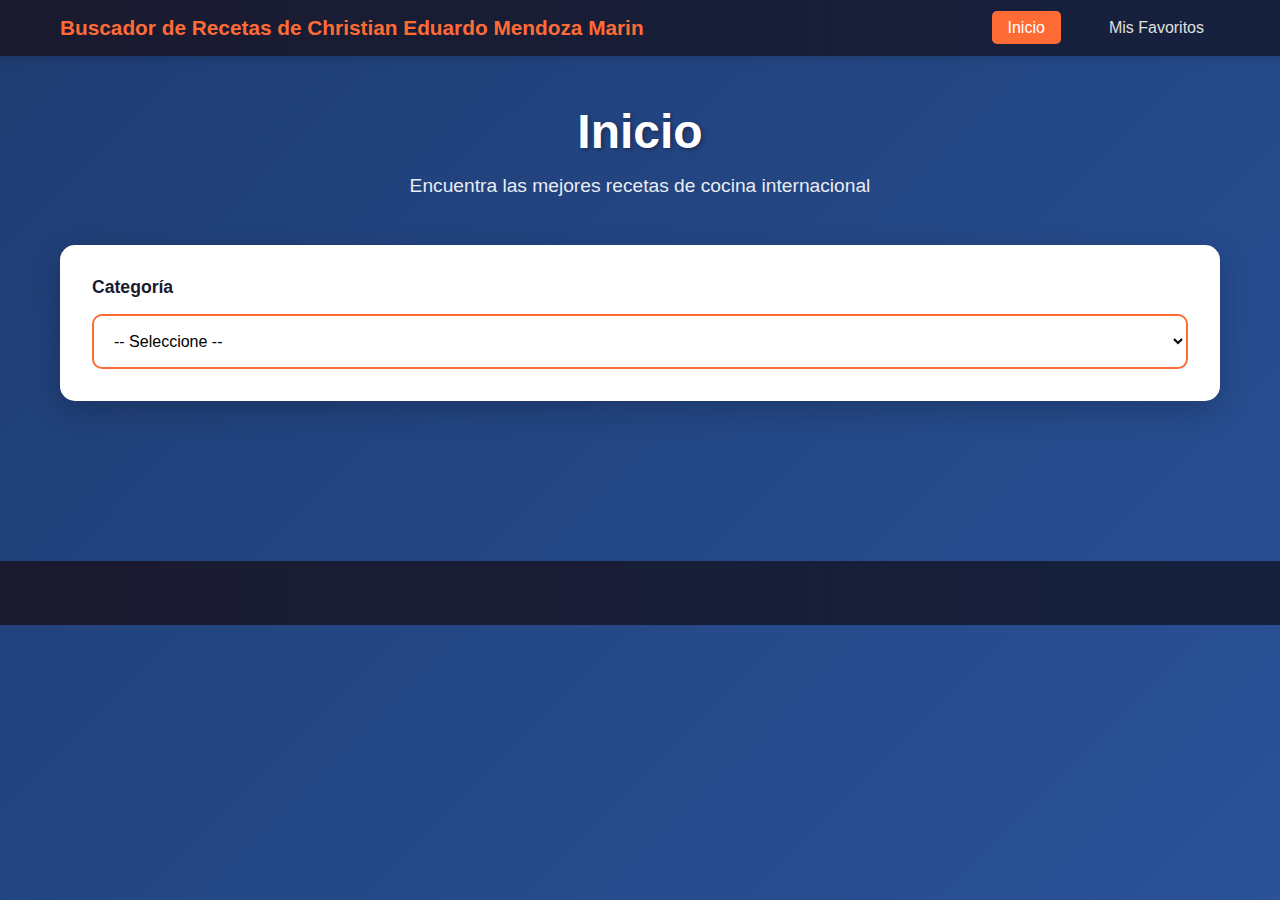
<file: index.html>
<!DOCTYPE html>
<html lang="es">
<head>
    <meta charset="UTF-8">
    <meta name="viewport" content="width=device-width, initial-scale=1.0">
    <title>Buscador de Recetas - Christian Mendoza</title>
    <link rel="stylesheet" href="styles.css">
</head>
<body>
    <nav class="navbar">
        <div class="container">
            <a href="index.html" class="logo">Buscador de Recetas de Christian Eduardo Mendoza Marin</a>
            <ul class="nav-links">
                <li><a href="index.html" class="active">Inicio</a></li>
                <li><a href="favoritos.html">Mis Favoritos</a></li>
            </ul>
        </div>
    </nav>

    <main class="container">
        <section class="hero">
            <h1>Inicio</h1>
            <p class="subtitle">Encuentra las mejores recetas de cocina internacional</p>
        </section>

        <section class="search-section">
            <div class="search-container">
                <label for="categoria">Categoría</label>
                <select id="categoria" class="select-categoria">
                    <option value="">-- Seleccione --</option>
                </select>
            </div>
        </section>

        <section id="resultado" class="resultado">
            <!-- Aquí se mostrarán las recetas -->
        </section>
    </main>

    <footer class="footer">
        <div class="container">
        </div>
    </footer>

    <script src="app.js"></script>
</body>
</html>
</file>
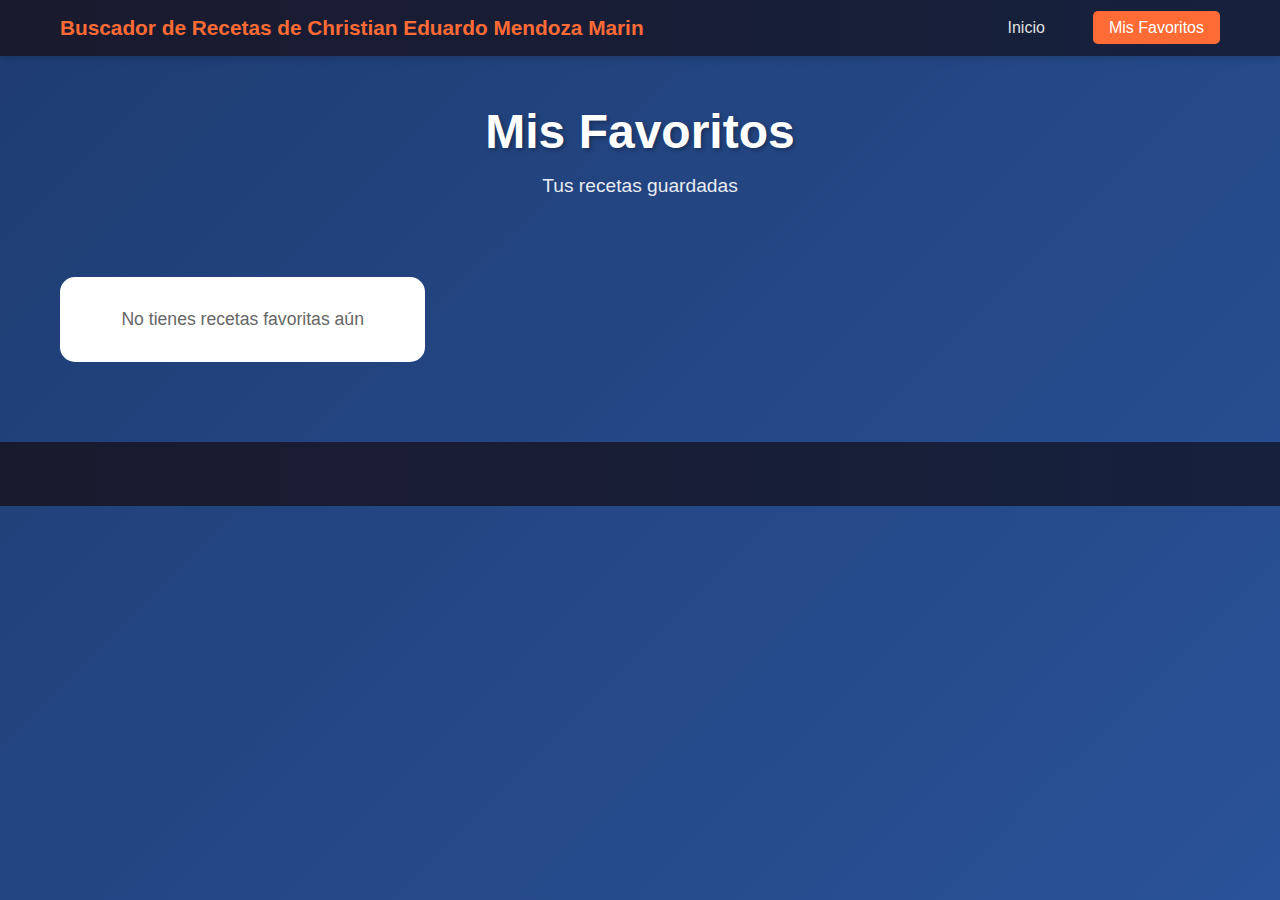
<file: favoritos.html>
<!DOCTYPE html>
<html lang="es">
<head>
    <meta charset="UTF-8">
    <meta name="viewport" content="width=device-width, initial-scale=1.0">
    <title>Mis Favoritos - Christian Mendoza</title>
    <link rel="stylesheet" href="styles.css">
</head>
<body>
    <nav class="navbar">
        <div class="container">
            <a href="index.html" class="logo">Buscador de Recetas de Christian Eduardo Mendoza Marin</a>
            <ul class="nav-links">
                <li><a href="index.html">Inicio</a></li>
                <li><a href="favoritos.html" class="active">Mis Favoritos</a></li>
            </ul>
        </div>
    </nav>

    <main class="container">
        <section class="hero">
            <h1>Mis Favoritos</h1>
            <p class="subtitle">Tus recetas guardadas</p>
        </section>

        <section id="favoritos" class="resultado">
            <!-- Aquí se mostrarán las recetas favoritas -->
        </section>
    </main>

    <footer class="footer">
        <div class="container">
        </div>
    </footer>

    <script src="app.js"></script>
</body>
</html>
</file>
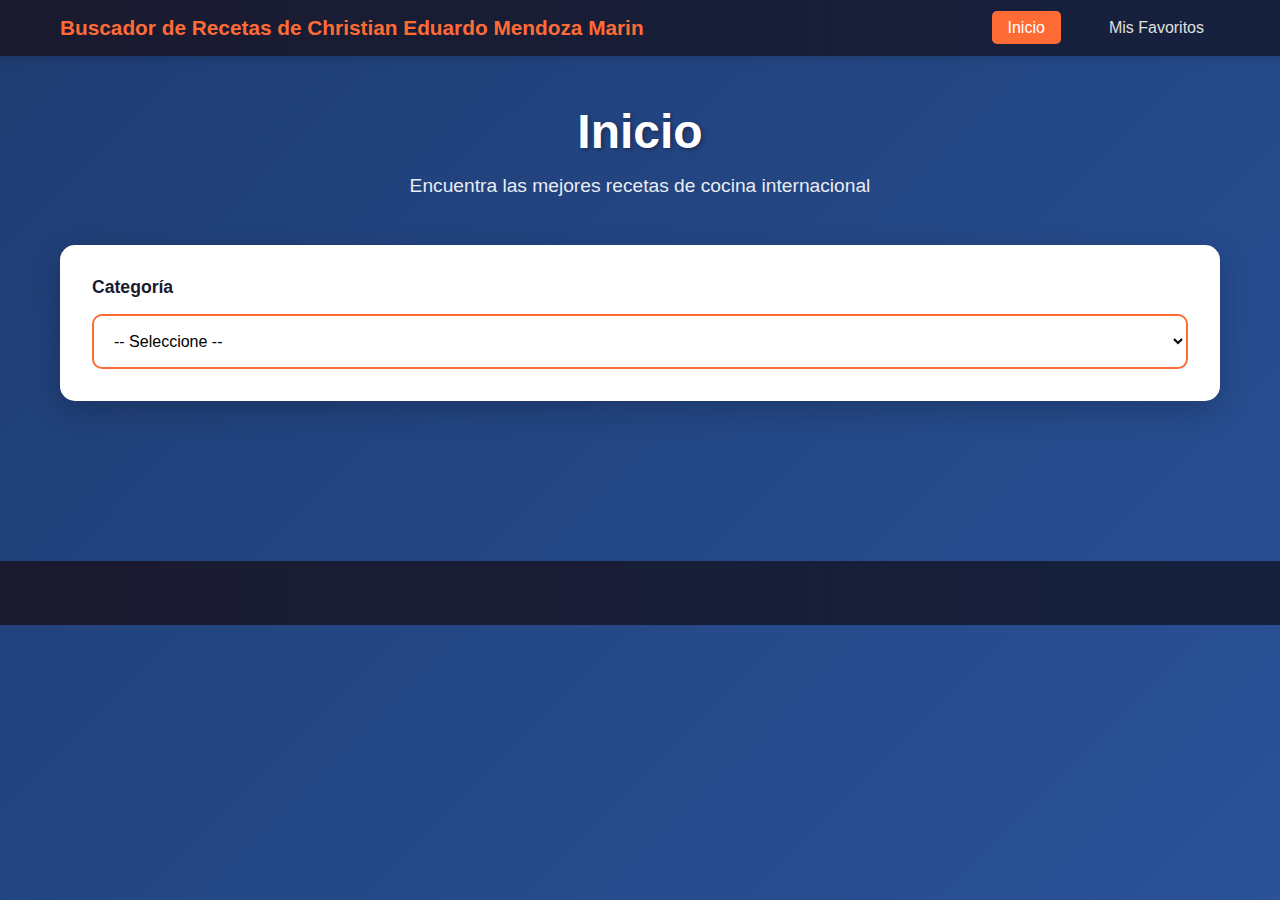
<file: Recetas.html>
<!DOCTYPE html>
<html lang="es">
<head>
    <meta charset="UTF-8">
    <meta name="viewport" content="width=device-width, initial-scale=1.0">
    <title>Buscador de Recetas - Christian Mendoza</title>
    <link rel="stylesheet" href="Recetas.css">
</head>
<body>
    <nav class="navbar">
        <div class="container">
            <a href="index.html" class="logo">Buscador de Recetas de Christian Eduardo Mendoza Marin</a>
            <ul class="nav-links">
                <li><a href="index.html" class="active">Inicio</a></li>
                <li><a href="Recetas_Favoritos.html">Mis Favoritos</a></li>
            </ul>
        </div>
    </nav>

    <main class="container">
        <section class="hero">
            <h1>Inicio</h1>
            <p class="subtitle">Encuentra las mejores recetas de cocina internacional</p>
        </section>

        <section class="search-section">
            <div class="search-container">
                <label for="categoria">Categoría</label>
                <select id="categoria" class="select-categoria">
                    <option value="">-- Seleccione --</option>
                </select>
            </div>
        </section>

        <section id="resultado" class="resultado">
            <!-- Aquí se mostrarán las recetas -->
        </section>
    </main>

    <footer class="footer">
        <div class="container">
        </div>
    </footer>

    <script src="Recetas.js"></script>
</body>
</html>
</file>
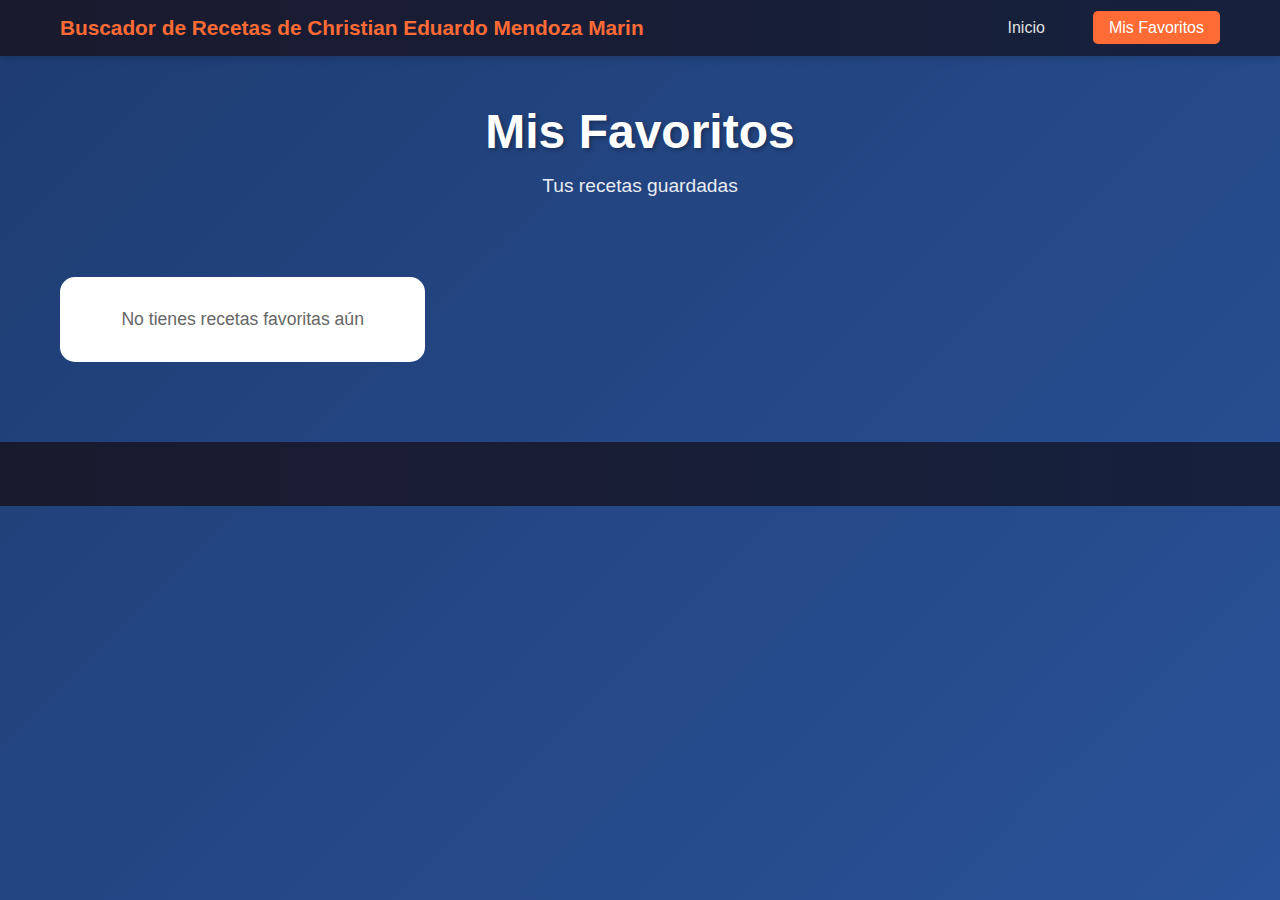
<file: Recetas_Favoritos.html>
<!DOCTYPE html>
<html lang="es">
<head>
    <meta charset="UTF-8">
    <meta name="viewport" content="width=device-width, initial-scale=1.0">
    <title>Mis Favoritos - Christian Mendoza</title>
    <link rel="stylesheet" href="Recetas.css">
</head>
<body>
    <nav class="navbar">
        <div class="container">
            <a href="index.html" class="logo">Buscador de Recetas de Christian Eduardo Mendoza Marin</a>
            <ul class="nav-links">
                <li><a href="Recetas.html">Inicio</a></li>
                <li><a href="Recetas_Favoritos.html" class="active">Mis Favoritos</a></li>
            </ul>
        </div>
    </nav>

    <main class="container">
        <section class="hero">
            <h1>Mis Favoritos</h1>
            <p class="subtitle">Tus recetas guardadas</p>
        </section>

        <section id="favoritos" class="resultado">
            <!-- Aquí se mostrarán las recetas favoritas -->
        </section>
    </main>

    <footer class="footer">
        <div class="container">
        </div>
    </footer>

    <script src="Recetas.js"></script>
</body>
</html>
</file>
<file: styles.css>
/* Reset y estilos base */
* {
    margin: 0;
    padding: 0;
    box-sizing: border-box;
}

body {
    font-family: 'Segoe UI', Tahoma, Geneva, Verdana, sans-serif;
    background: linear-gradient(135deg, #1e3c72 0%, #2a5298 100%);
    min-height: 100vh;
    color: #333;
}

.container {
    max-width: 1200px;
    margin: 0 auto;
    padding: 0 20px;
}

/* Navbar */
.navbar {
    background: linear-gradient(90deg, #1a1a2e 0%, #16213e 100%);
    padding: 1rem 0;
    box-shadow: 0 4px 6px rgba(0, 0, 0, 0.1);
    position: sticky;
    top: 0;
    z-index: 1000;
}

.navbar .container {
    display: flex;
    justify-content: space-between;
    align-items: center;
    flex-wrap: wrap;
}

.logo {
    color: #ff6b35;
    font-size: 1.3rem;
    font-weight: bold;
    text-decoration: none;
    transition: color 0.3s ease;
}

.logo:hover {
    color: #ffa07a;
}

.nav-links {
    display: flex;
    list-style: none;
    gap: 2rem;
}

.nav-links a {
    color: #e0e0e0;
    text-decoration: none;
    font-weight: 500;
    padding: 0.5rem 1rem;
    border-radius: 5px;
    transition: all 0.3s ease;
}

.nav-links a:hover,
.nav-links a.active {
    background-color: #ff6b35;
    color: white;
}

.github-link {
    background-color: #0066cc;
}

.github-link:hover {
    background-color: #0052a3;
}

/* Hero Section */
.hero {
    text-align: center;
    padding: 3rem 0;
    color: white;
}

.hero h1 {
    font-size: 3rem;
    margin-bottom: 1rem;
    text-shadow: 2px 2px 4px rgba(0, 0, 0, 0.3);
}

.subtitle {
    font-size: 1.2rem;
    opacity: 0.9;
}

/* Search Section */
.search-section {
    background: white;
    padding: 2rem;
    border-radius: 15px;
    box-shadow: 0 10px 30px rgba(0, 0, 0, 0.2);
    margin-bottom: 3rem;
}

.search-container {
    display: flex;
    flex-direction: column;
    gap: 1rem;
}

.search-container label {
    font-size: 1.1rem;
    font-weight: 600;
    color: #1a1a2e;
}

.select-categoria {
    padding: 1rem;
    font-size: 1rem;
    border: 2px solid #ff6b35;
    border-radius: 10px;
    background-color: white;
    cursor: pointer;
    transition: all 0.3s ease;
}

.select-categoria:focus {
    outline: none;
    border-color: #1a1a2e;
    box-shadow: 0 0 0 3px rgba(255, 107, 53, 0.1);
}

/* Resultado Section */
.resultado {
    display: grid;
    grid-template-columns: repeat(auto-fill, minmax(300px, 1fr));
    gap: 2rem;
    padding: 2rem 0;
}

.receta {
    background: white;
    border-radius: 15px;
    overflow: hidden;
    box-shadow: 0 5px 15px rgba(0, 0, 0, 0.2);
    transition: transform 0.3s ease, box-shadow 0.3s ease;
}

.receta:hover {
    transform: translateY(-10px);
    box-shadow: 0 15px 30px rgba(0, 0, 0, 0.3);
}

.receta img {
    width: 100%;
    height: 250px;
    object-fit: cover;
}

.receta-info {
    padding: 1.5rem;
}

.receta-info h3 {
    color: #1a1a2e;
    margin-bottom: 1rem;
    font-size: 1.3rem;
}

.receta-info p {
    color: #666;
    line-height: 1.6;
    margin-bottom: 1rem;
}

.btn-group {
    display: flex;
    gap: 1rem;
    margin-top: 1rem;
}

.btn {
    flex: 1;
    padding: 0.8rem;
    border: none;
    border-radius: 8px;
    font-weight: 600;
    cursor: pointer;
    transition: all 0.3s ease;
    text-align: center;
    text-decoration: none;
    display: inline-block;
}

.btn-primary {
    background-color: #ff6b35;
    color: white;
}

.btn-primary:hover {
    background-color: #e55a2b;
    transform: scale(1.05);
}

.btn-secondary {
    background-color: #1a1a2e;
    color: white;
}

.btn-secondary:hover {
    background-color: #2a2a3e;
    transform: scale(1.05);
}

.btn-danger {
    background-color: #dc3545;
    color: white;
}

.btn-danger:hover {
    background-color: #c82333;
    transform: scale(1.05);
}

/* Modal */
.modal {
    display: none;
    position: fixed;
    z-index: 2000;
    left: 0;
    top: 0;
    width: 100%;
    height: 100%;
    background-color: rgba(0, 0, 0, 0.7);
    overflow-y: auto;
}

.modal-content {
    background-color: white;
    margin: 5% auto;
    padding: 2rem;
    border-radius: 15px;
    max-width: 800px;
    box-shadow: 0 20px 60px rgba(0, 0, 0, 0.3);
}

.close {
    color: #aaa;
    float: right;
    font-size: 2rem;
    font-weight: bold;
    cursor: pointer;
    transition: color 0.3s ease;
}

.close:hover {
    color: #ff6b35;
}

.modal-content h2 {
    color: #1a1a2e;
    margin-bottom: 1rem;
}

.modal-content img {
    width: 100%;
    border-radius: 10px;
    margin-bottom: 1rem;
}

.instrucciones {
    background-color: #f8f9fa;
    padding: 1.5rem;
    border-radius: 10px;
    margin-top: 1rem;
}

.instrucciones h3 {
    color: #ff6b35;
    margin-bottom: 1rem;
}

.ingredientes {
    background-color: #fff3e0;
    padding: 1.5rem;
    border-radius: 10px;
    margin-top: 1rem;
}

.ingredientes h3 {
    color: #1a1a2e;
    margin-bottom: 1rem;
}

.ingredientes ul {
    list-style-position: inside;
    color: #666;
}

.ingredientes li {
    padding: 0.3rem 0;
}

/* Footer */
.footer {
    background: linear-gradient(90deg, #1a1a2e 0%, #16213e 100%);
    color: white;
    text-align: center;
    padding: 2rem 0;
    margin-top: 3rem;
}

.app-name {
    font-weight: bold;
    color: #ff6b35;
    margin-top: 0.5rem;
    font-size: 1.2rem;
}

/* Mensajes */
.mensaje {
    text-align: center;
    padding: 2rem;
    background: white;
    border-radius: 15px;
    color: #666;
    font-size: 1.1rem;
}

/* Responsive */
@media (max-width: 768px) {
    .navbar .container {
        flex-direction: column;
        gap: 1rem;
    }

    .nav-links {
        flex-direction: column;
        gap: 0.5rem;
        width: 100%;
        text-align: center;
    }

    .hero h1 {
        font-size: 2rem;
    }

    .resultado {
        grid-template-columns: 1fr;
    }

    .logo {
        font-size: 1rem;
        text-align: center;
    }
}
</file>
<file: Recetas.css>
/* Reset y estilos base */
* {
    margin: 0;
    padding: 0;
    box-sizing: border-box;
}

body {
    font-family: 'Segoe UI', Tahoma, Geneva, Verdana, sans-serif;
    background: linear-gradient(135deg, #1e3c72 0%, #2a5298 100%);
    min-height: 100vh;
    color: #333;
}

.container {
    max-width: 1200px;
    margin: 0 auto;
    padding: 0 20px;
}

/* Navbar */
.navbar {
    background: linear-gradient(90deg, #1a1a2e 0%, #16213e 100%);
    padding: 1rem 0;
    box-shadow: 0 4px 6px rgba(0, 0, 0, 0.1);
    position: sticky;
    top: 0;
    z-index: 1000;
}

.navbar .container {
    display: flex;
    justify-content: space-between;
    align-items: center;
    flex-wrap: wrap;
}

.logo {
    color: #ff6b35;
    font-size: 1.3rem;
    font-weight: bold;
    text-decoration: none;
    transition: color 0.3s ease;
}

.logo:hover {
    color: #ffa07a;
}

.nav-links {
    display: flex;
    list-style: none;
    gap: 2rem;
}

.nav-links a {
    color: #e0e0e0;
    text-decoration: none;
    font-weight: 500;
    padding: 0.5rem 1rem;
    border-radius: 5px;
    transition: all 0.3s ease;
}

.nav-links a:hover,
.nav-links a.active {
    background-color: #ff6b35;
    color: white;
}

.github-link {
    background-color: #0066cc;
}

.github-link:hover {
    background-color: #0052a3;
}

/* Hero Section */
.hero {
    text-align: center;
    padding: 3rem 0;
    color: white;
}

.hero h1 {
    font-size: 3rem;
    margin-bottom: 1rem;
    text-shadow: 2px 2px 4px rgba(0, 0, 0, 0.3);
}

.subtitle {
    font-size: 1.2rem;
    opacity: 0.9;
}

/* Search Section */
.search-section {
    background: white;
    padding: 2rem;
    border-radius: 15px;
    box-shadow: 0 10px 30px rgba(0, 0, 0, 0.2);
    margin-bottom: 3rem;
}

.search-container {
    display: flex;
    flex-direction: column;
    gap: 1rem;
}

.search-container label {
    font-size: 1.1rem;
    font-weight: 600;
    color: #1a1a2e;
}

.select-categoria {
    padding: 1rem;
    font-size: 1rem;
    border: 2px solid #ff6b35;
    border-radius: 10px;
    background-color: white;
    cursor: pointer;
    transition: all 0.3s ease;
}

.select-categoria:focus {
    outline: none;
    border-color: #1a1a2e;
    box-shadow: 0 0 0 3px rgba(255, 107, 53, 0.1);
}

/* Resultado Section */
.resultado {
    display: grid;
    grid-template-columns: repeat(auto-fill, minmax(300px, 1fr));
    gap: 2rem;
    padding: 2rem 0;
}

.receta {
    background: white;
    border-radius: 15px;
    overflow: hidden;
    box-shadow: 0 5px 15px rgba(0, 0, 0, 0.2);
    transition: transform 0.3s ease, box-shadow 0.3s ease;
}

.receta:hover {
    transform: translateY(-10px);
    box-shadow: 0 15px 30px rgba(0, 0, 0, 0.3);
}

.receta img {
    width: 100%;
    height: 250px;
    object-fit: cover;
}

.receta-info {
    padding: 1.5rem;
}

.receta-info h3 {
    color: #1a1a2e;
    margin-bottom: 1rem;
    font-size: 1.3rem;
}

.receta-info p {
    color: #666;
    line-height: 1.6;
    margin-bottom: 1rem;
}

.btn-group {
    display: flex;
    gap: 1rem;
    margin-top: 1rem;
}

.btn {
    flex: 1;
    padding: 0.8rem;
    border: none;
    border-radius: 8px;
    font-weight: 600;
    cursor: pointer;
    transition: all 0.3s ease;
    text-align: center;
    text-decoration: none;
    display: inline-block;
}

.btn-primary {
    background-color: #ff6b35;
    color: white;
}

.btn-primary:hover {
    background-color: #e55a2b;
    transform: scale(1.05);
}

.btn-secondary {
    background-color: #1a1a2e;
    color: white;
}

.btn-secondary:hover {
    background-color: #2a2a3e;
    transform: scale(1.05);
}

.btn-danger {
    background-color: #dc3545;
    color: white;
}

.btn-danger:hover {
    background-color: #c82333;
    transform: scale(1.05);
}

/* Modal */
.modal {
    display: none;
    position: fixed;
    z-index: 2000;
    left: 0;
    top: 0;
    width: 100%;
    height: 100%;
    background-color: rgba(0, 0, 0, 0.7);
    overflow-y: auto;
}

.modal-content {
    background-color: white;
    margin: 5% auto;
    padding: 2rem;
    border-radius: 15px;
    max-width: 800px;
    box-shadow: 0 20px 60px rgba(0, 0, 0, 0.3);
}

.close {
    color: #aaa;
    float: right;
    font-size: 2rem;
    font-weight: bold;
    cursor: pointer;
    transition: color 0.3s ease;
}

.close:hover {
    color: #ff6b35;
}

.modal-content h2 {
    color: #1a1a2e;
    margin-bottom: 1rem;
}

.modal-content img {
    width: 100%;
    border-radius: 10px;
    margin-bottom: 1rem;
}

.instrucciones {
    background-color: #f8f9fa;
    padding: 1.5rem;
    border-radius: 10px;
    margin-top: 1rem;
}

.instrucciones h3 {
    color: #ff6b35;
    margin-bottom: 1rem;
}

.ingredientes {
    background-color: #fff3e0;
    padding: 1.5rem;
    border-radius: 10px;
    margin-top: 1rem;
}

.ingredientes h3 {
    color: #1a1a2e;
    margin-bottom: 1rem;
}

.ingredientes ul {
    list-style-position: inside;
    color: #666;
}

.ingredientes li {
    padding: 0.3rem 0;
}

/* Footer */
.footer {
    background: linear-gradient(90deg, #1a1a2e 0%, #16213e 100%);
    color: white;
    text-align: center;
    padding: 2rem 0;
    margin-top: 3rem;
}

.app-name {
    font-weight: bold;
    color: #ff6b35;
    margin-top: 0.5rem;
    font-size: 1.2rem;
}

/* Mensajes */
.mensaje {
    text-align: center;
    padding: 2rem;
    background: white;
    border-radius: 15px;
    color: #666;
    font-size: 1.1rem;
}

/* Responsive */
@media (max-width: 768px) {
    .navbar .container {
        flex-direction: column;
        gap: 1rem;
    }

    .nav-links {
        flex-direction: column;
        gap: 0.5rem;
        width: 100%;
        text-align: center;
    }

    .hero h1 {
        font-size: 2rem;
    }

    .resultado {
        grid-template-columns: 1fr;
    }

    .logo {
        font-size: 1rem;
        text-align: center;
    }
}
</file>
